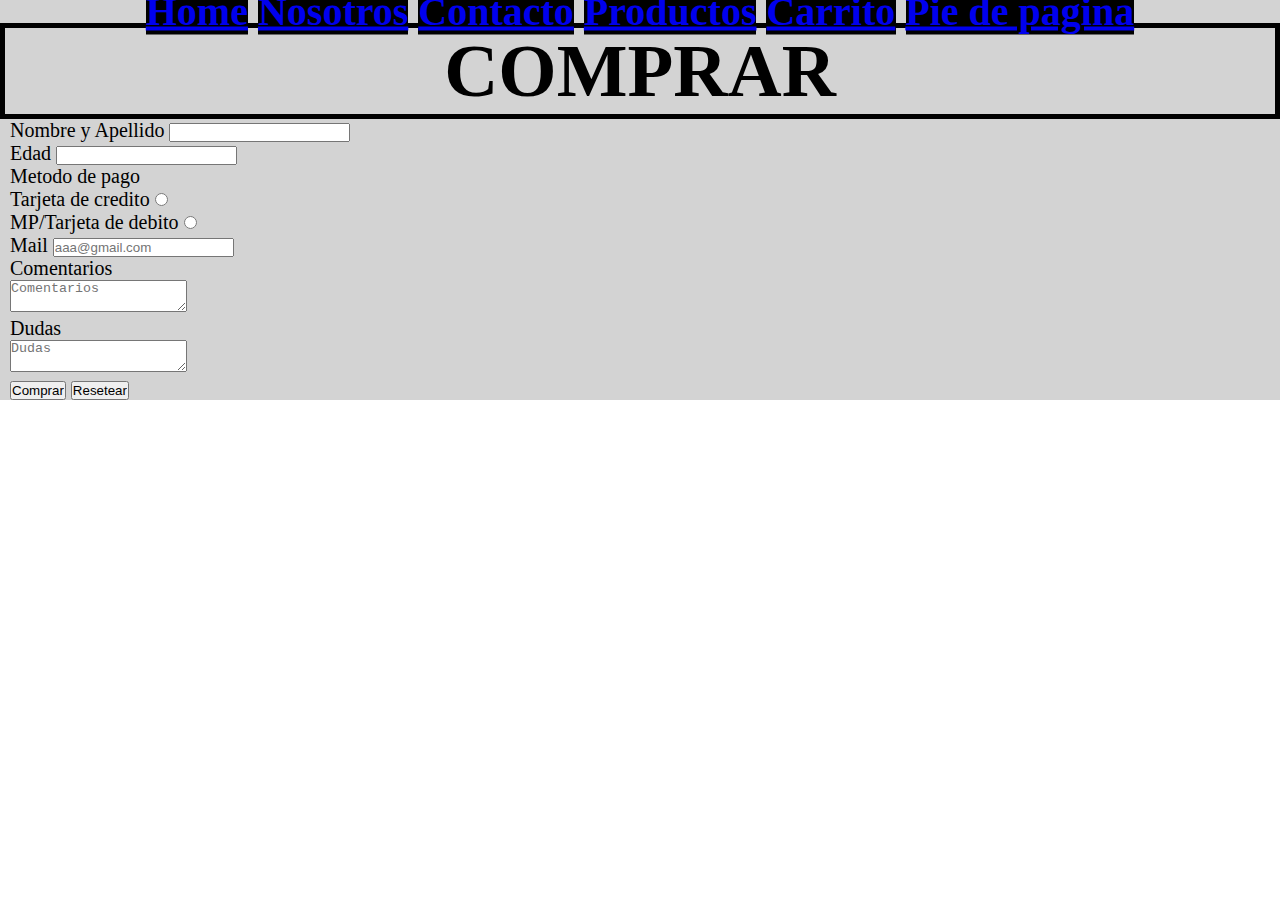
<file: chantalyukelson/sections/carrito.html>
<!DOCTYPE html>
<html lang="en">
<head>
    <meta charset="UTF-8">
    <meta http-equiv="X-UA-Compatible" content="IE=edge">
    <meta name="viewport" content="width=device-width, initial-scale=1.0">
    <title>Carrito</title>
    <link rel="stylesheet" href="../css/style.css">
    <link rel="icon" type="image/x-icon" href="../multimedia/images/favicon.png">

</head>
<body>
    <div class="grillaCarrito">
    <header>
		<h2>COMPRAR</h2>
		
	</header>
    <nav class="barranav">
        <ul>
            <li><a href="../index.html">Home</a></li>
            <li><a href="nosotros.html">Nosotros</a></li>
            <li><a href="contacto.html">Contacto</a></li>
            <li><a href="productos.html">Productos</a></li>
            <li><a href="carrito.html">Carrito</a></li>
            <li><a href="#pie">Pie de pagina</a></li>
        </ul>
    </nav>
</div>
<main>
		<article>
			<form action="#" class="formulario">
				<label for="nombre_apellido">Nombre y Apellido</label>
                <input type="text" name="nombre_apellido"><br>
                <label for="edad">Edad</label>
                <input type="number" name="edad"> <br>
                <div>Metodo de pago
					<div>Tarjeta de credito
						<input type="radio" name="sexo" value="Hombre">
					</div>
					<div>MP/Tarjeta de debito 
						<input type="radio" name="sexo" value="Mujer">
					</div>
                </div>
				<label for="email"> Mail
					<input type="email" placeholder="aaa@gmail.com" name="email"><br>
				</label>
				<label for="Comentarios"> Comentarios<br>
					<textarea placeholder="Comentarios"></textarea>
				</label> <br>
                <label for="Dudas"> Dudas<br>
					<textarea placeholder="Dudas"></textarea>
				</label> <br>
				
				<section class="botones">
					<input type="submit" value="Comprar">
					<input type="reset" value="Resetear">
				</section>
            </main>
			</form>
		</article>
</body>
</html>
</file>
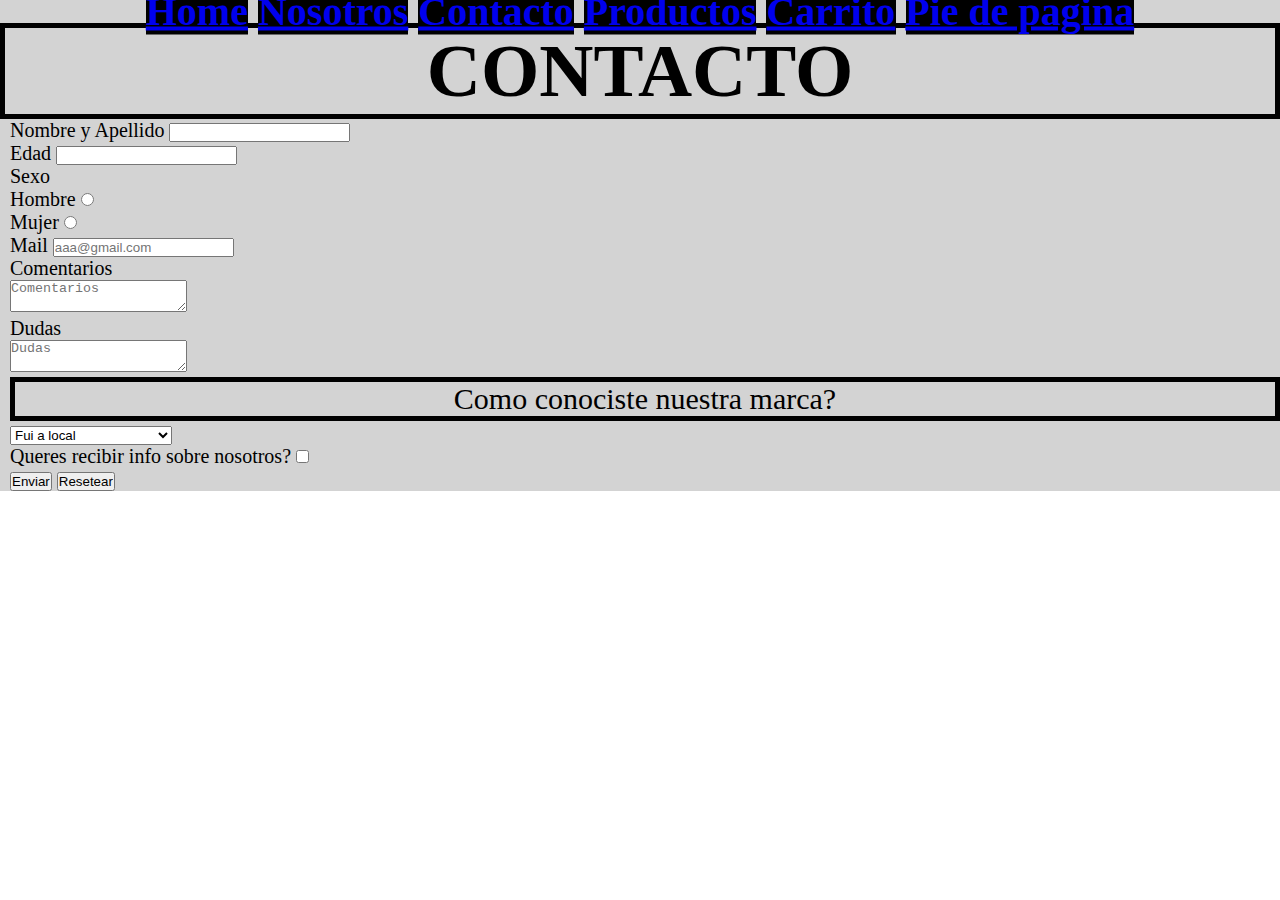
<file: chantalyukelson/sections/contacto.html>
<!DOCTYPE html>
<html lang="en">
<head>
    <meta charset="UTF-8">
    <meta http-equiv="X-UA-Compatible" content="IE=edge">
    <meta name="viewport" content="width=device-width, initial-scale=1.0">
    <title>Contacto</title>
	<link rel="stylesheet" href="../css/style.css">
	<link rel="icon" type="image/x-icon" href="../multimedia/images/favicon.png">
</head>
<body>
	<div class="grillaContacto">
	<header>
		<h2>CONTACTO</h2></header>
		<nav class="barranav">
            <ul>
                <li><a href="../index.html">Home</a></li>
                <li><a href="nosotros.html">Nosotros</a></li>
                <li><a href="contacto.html">Contacto</a></li>
                <li><a href="productos.html">Productos</a></li>
                <li><a href="carrito.html">Carrito</a></li>
                <li><a href="#pie">Pie de pagina</a></li>
            </ul>
        </nav>
	</div>
	<main>
	<section>
		<article>
			<form action="#" class="formulario">
				<label for="nombre_apellido">Nombre y Apellido</label>
                <input type="text" name="nombre_apellido"><br>
                <label for="edad">Edad</label>
                <input type="number" name="edad"> <br>
                <div>Sexo
					<div>Hombre
						<input type="radio" name="sexo" value="Hombre">
					</div>
					<div>Mujer
						<input type="radio" name="sexo" value="Mujer">
					</div>
                </div>
				<label for="email"> Mail
					<input type="email" placeholder="aaa@gmail.com" name="email"><br>
				</label>
				<label for="Comentarios"> Comentarios<br>
					<textarea placeholder="Comentarios"></textarea>
				</label> <br>
                <label for="Dudas"> Dudas<br>
					<textarea placeholder="Dudas"></textarea>
				</label> <br>
				
				
				<p>Como conociste nuestra marca?</p>
				<select name="conociste" id="text"> 
					<option value="calle">Fui a local</option>
					<option value="recomendacion">Me lo recomendaron</option>
					<option value="pagina">Encontre la pagina web</option>
                </select>
				<div>Queres recibir info sobre nosotros?
				<input type="checkbox" name="acepta" value="1"></div>
				<section class="botones">
					<input type="submit" value="Enviar">
					<input type="reset" value="Resetear">
				</section>
				
			</form>
		</article>
	</section>
	</main>	
	
</body>
</html>
</file>
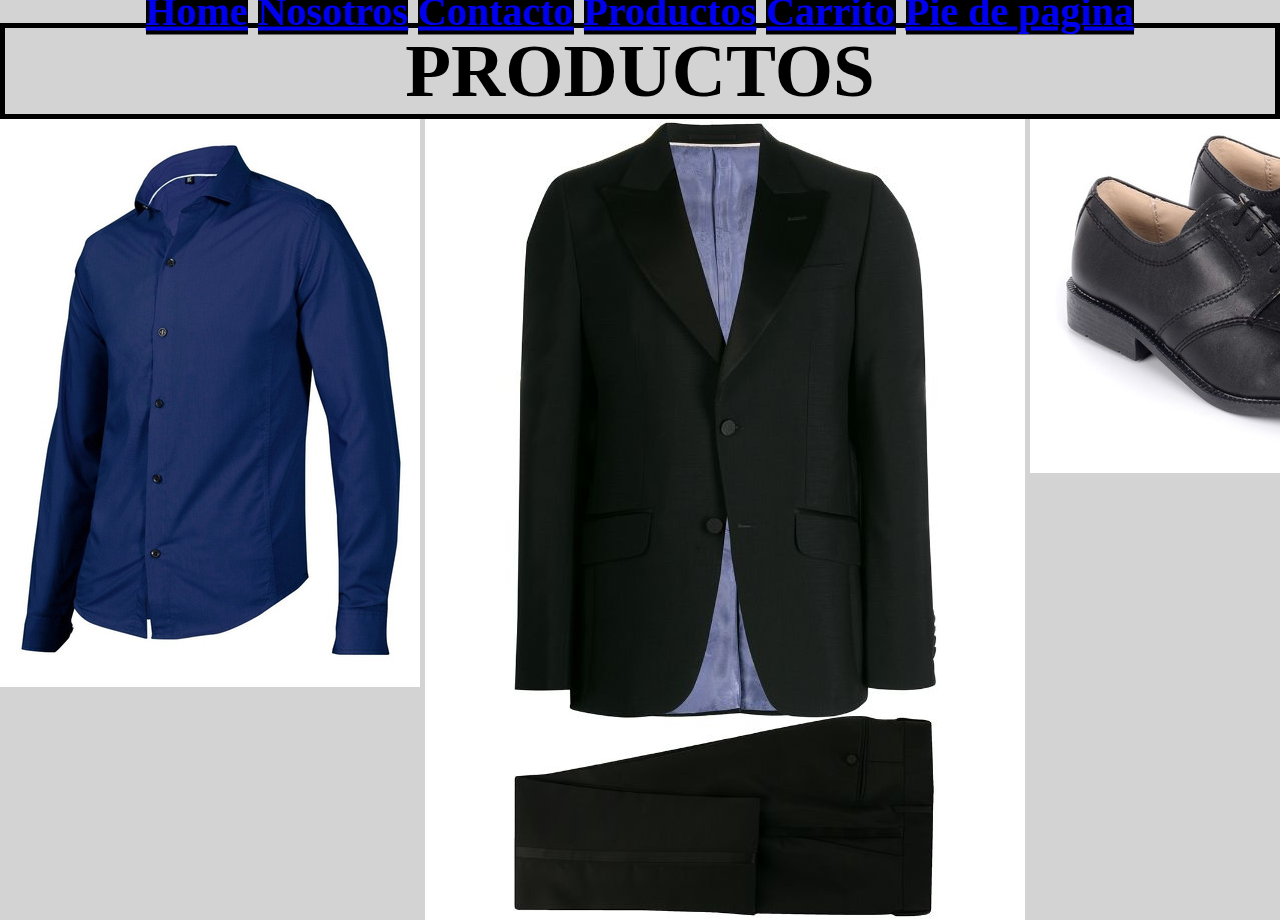
<file: chantalyukelson/sections/productos.html>
<!DOCTYPE html>
<html lang="en">
<head>
    <meta charset="UTF-8">
    <meta http-equiv="X-UA-Compatible" content="IE=edge">
    <meta name="viewport" content="width=device-width, initial-scale=1.0">
    <title>Productos</title>
    <link rel="stylesheet" href="../css/style.css">
    <link rel="icon" type="image/x-icon" href="../multimedia/images/favicon.png">
</head>
<body>
    <div class="grillaProductos">
    <header>
		<h2>PRODUCTOS</h2></header>
		<nav class="barranav">
            <ul>
                <li><a href="../index.html">Home</a></li>
                <li><a href="nosotros.html">Nosotros</a></li>
                <li><a href="contacto.html">Contacto</a></li>
                <li><a href="productos.html">Productos</a></li>
                <li><a href="carrito.html">Carrito</a></li>
                <li><a href="#pie">Pie de pagina</a></li>
            </ul>
        </nav>

        <picture class="productos">
            <img src="../multimedia/images/Camisa.jpeg" alt="camisa" class="camisa">
            <img src="../multimedia/images/Traje.jpeg" alt="traje" class="traje"> 
            <img src="../multimedia/images/Zapatos.jpeg" alt="zapatos" class="zapatos">
        </picture>
</div>
</body>
</html>
</file>
<file: chantalyukelson/css/style.css>
*{
    margin: 0;
    padding: 0;
    box-sizing: border-box;
}

/*mobile first*/

body{
    display: flex;
    flex-direction: column;
    min-height: 100vh;
}
h2{
    text-align: center;
}
.barranav{
    list-style: none;
	font-size: 20px;
	font-weight: bold;
	font-style:black;
	text-align: center;
    grid-area: nav;
}

.barranav li {
    list-style-type: none;
    text-decoration: none;
    display: inline-flex;
    color: white;
    background-color: black;
}

.barranav:hover{
    transform: scale(2);
    transition: all 2s;
}

header{
    background-image: linear-gradient (left,grey,white);
    text-align: center;
    font-weight: bold;
    font-size: 50px;
    border: 5px black solid;
    display: grid;
    justify-content: center;
    grid-area: header;
}
main{
    background-color: lightgray;
    grid-area: main;
}
.titulo{
    text-align: center;
    font-weight: bold;
    font-family: 'Abril Fatface';
    font-size: 50px;
    border: 5px black solid;
}

.cartel{
    width: 100%;
    display: grid;
    justify-content: center;
}

p {
    font-size: 30px;
    color: black;
    border: 5px black solid;
    text-align: center;
    margin-bottom: 1px;
}

footer{
    background-color: grey;
    font-size: 30px;
    grid-area: footer;
    margin-bottom: 0px;
    width: 1000px;
    text-align: center;
 }

 .formulario{
     padding-left: 10px;
     font-size: 20px;
     text-align: justify;
 }

.grillaGeneral {
    grid-template-columns: repeat(2, 1fr);
    background-color: lightgray;
    display: grid;
    grid-template-areas: 
    "nav nav"
    "header header"
    "main main"
    "footer footer"
;
}

.grillaCarrito {
    grid-template-columns: repeat(3, 1fr);
    background-color: lightgray;
    display: grid;
    grid-template-areas: 
    "nav nav nav"
    "header header header"
;
}
.grillaProductos {
    grid-template-columns: repeat(3, 1fr);
    background-color: lightgray;
    display: grid;
    grid-template-areas: 
    "nav nav nav"
    "header header header"
    "productos productos productos"
;
}
.productos{
    display: grid;
    grid-template-columns: repeat(3, 1fr) ;
    gap: 5px;
    width: 1000px;
    grid-template-areas: 
    "camisa traje zapatos";
}
.grillaNosotros {
    grid-template-columns: repeat(3, 1fr);
    background-color: lightgray;
    display: grid;
    grid-template-areas: 
    "nav nav nav"
    "header header header"
;
}
.grillaContacto {
    grid-template-columns: repeat(3, 1fr);
    background-color: lightgray;
    display: grid;
    grid-template-areas: 
    "nav nav nav"
    "header header header"
;
}
/* lo adapto a los tamaños*/

@media screen and (max-width: 500px){

    .grillaGeneral {
        display: grid;
        grid-template-columns: repeat(3, 1fr);
        grid-template-areas: 
        "header header"
        "titulo titulo"
        "main  main"
        "footer footer"
        ;
    }
    
.barranav ul {
    flex-direction: column;
    justify-content: center;
    align-items: center;
}
.cartel{
    justify-content: center;
}

}


@media screen and (max-width: 500px){

    .grillaGeneral {
        display: grid;
        margin-bottom: 1,5em;
        grid-template-columns: 3fr;
        gap: 2px;
        grid-template-areas: 
        "header header"
        "nav nav"
        "main main"
        "footer footer"
        ;
    }
}
</file>
